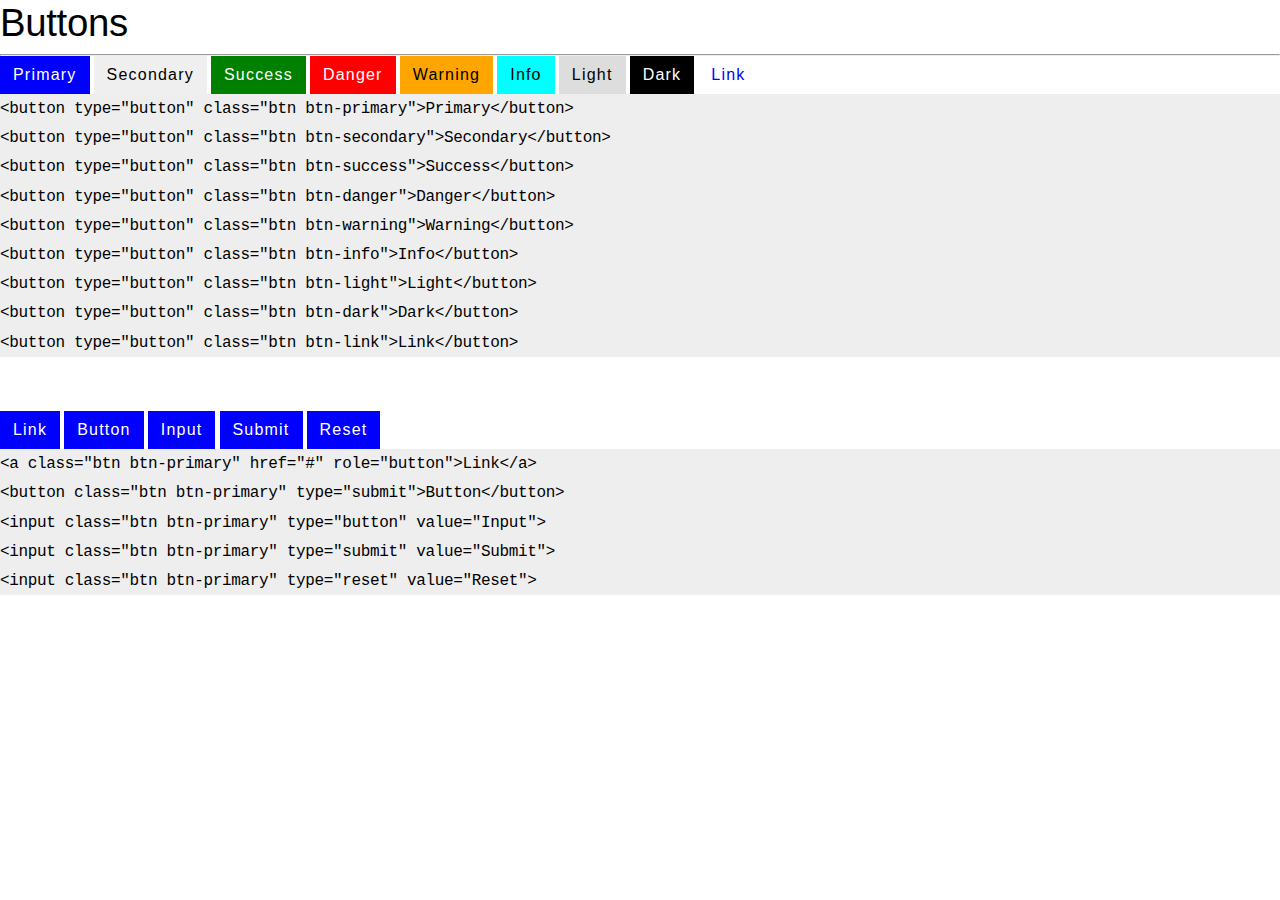
<file: index.html>
<!DOCTYPE html>
<html lang="en">
<head>
  <meta charset="UTF-8">
  <meta name="viewport" content="width=device-width, initial-scale=1.0">
  <title>Document</title>
  <link rel="stylesheet" href="./src/css/main.css">
</head>
<body>
  
  <div>
    <h1>Buttons</h1>
    <hr>

    <button type="button" class="btn btn-primary">Primary</button>
    <button type="button" class="btn btn-secondary">Secondary</button>
    <button type="button" class="btn btn-success">Success</button>
    <button type="button" class="btn btn-danger">Danger</button>
    <button type="button" class="btn btn-warning">Warning</button>
    <button type="button" class="btn btn-info">Info</button>
    <button type="button" class="btn btn-light">Light</button>
    <button type="button" class="btn btn-dark">Dark</button>
  
    <button type="button" class="btn btn-link">Link</button>
    
    <br>
    <div style="background-color: #eee">
      <code>
        &lt;button type="button" class="btn btn-primary">Primary&lt;/button><br>
        &lt;button type="button" class="btn btn-secondary">Secondary&lt;/button><br>
        &lt;button type="button" class="btn btn-success">Success&lt;/button><br>
        &lt;button type="button" class="btn btn-danger">Danger&lt;/button><br>
        &lt;button type="button" class="btn btn-warning">Warning&lt;/button><br>
        &lt;button type="button" class="btn btn-info">Info&lt;/button><br>
        &lt;button type="button" class="btn btn-light">Light&lt;/button><br>
        &lt;button type="button" class="btn btn-dark">Dark&lt;/button><br>
        &lt;button type="button" class="btn btn-link">Link&lt;/button>
      </code>
    </div>
    
    <br>
    <br>

    <a class="btn btn-primary" href="#" role="button">Link</a>
    <button class="btn btn-primary" type="submit">Button</button>
    <input class="btn btn-primary" type="button" value="Input">
    <input class="btn btn-primary" type="submit" value="Submit">
    <input class="btn btn-primary" type="reset" value="Reset">
    <div style="background-color: #eee">
      <code>
        &lt;a class="btn btn-primary" href="#" role="button">Link&lt;/a><br>
        &lt;button class="btn btn-primary" type="submit">Button&lt;/button><br>
        &lt;input class="btn btn-primary" type="button" value="Input"><br>
        &lt;input class="btn btn-primary" type="submit" value="Submit"><br>
        &lt;input class="btn btn-primary" type="reset" value="Reset">
      </code>
    </div>
    
  </div>  

</body>
</html>
</file>
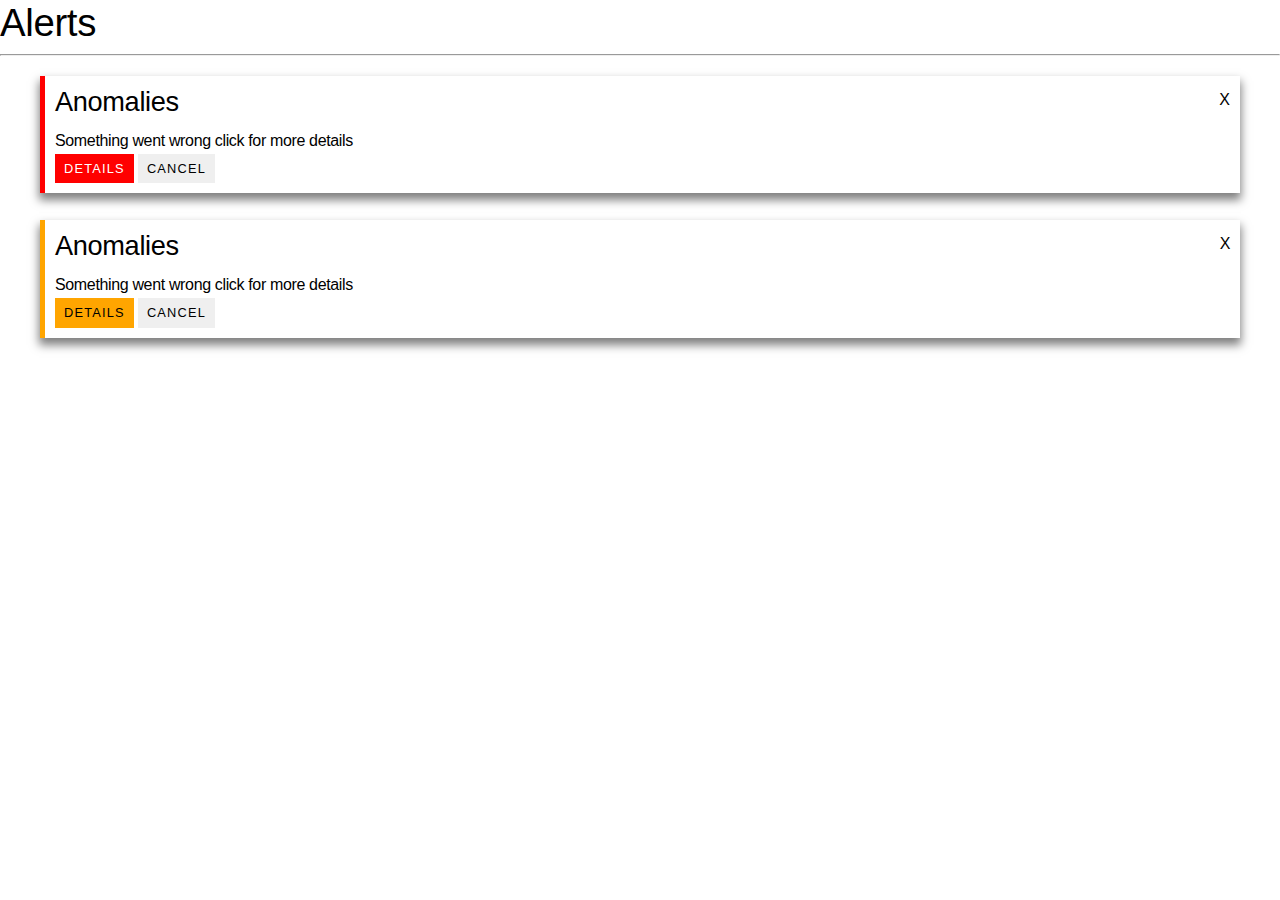
<file: alerts.html>
<!DOCTYPE html>
<html lang="en">
<head>
  <meta charset="UTF-8">
  <meta name="viewport" content="width=device-width, initial-scale=1.0">
  <title>Document</title>
  <link rel="stylesheet" href="./src/css/main.css">
  <script
  src="https://code.jquery.com/jquery-3.5.1.min.js"
  integrity="sha256-9/aliU8dGd2tb6OSsuzixeV4y/faTqgFtohetphbbj0="
  crossorigin="anonymous"></script>
  <script src="src/js/main.js"></script>
</head>
<body>
  
  <div>
    <h1>Alerts</h1>
    <hr>

    <div style="margin: 20px 40px">
      <div class="alert alert--danger">
        <div class="alert__title">
          <h3>Anomalies</h3>
          <div>
            <button class="alert__exit" href="">X</button>
          </div>
        </div>
        <p>Something went wrong click for more details</p>
        <button class="btn btn-danger btn--sm">DETAILS</button>
        <button class="btn btn--sm">CANCEL</button>
      </div>
      
      <br>

      <div class="alert alert--warning">
        <div class="alert__title">
          <h3>Anomalies</h3>
          <div>
            <a class="alert__exit" href="">X</a>
          </div>
        </div>
        <p>Something went wrong click for more details</p>
        <button class="btn btn-warning btn--sm">DETAILS</button>
        <button class="btn btn--sm">CANCEL</button>
      </div>
    </div>
  </div>

</body>
</html>
</file>
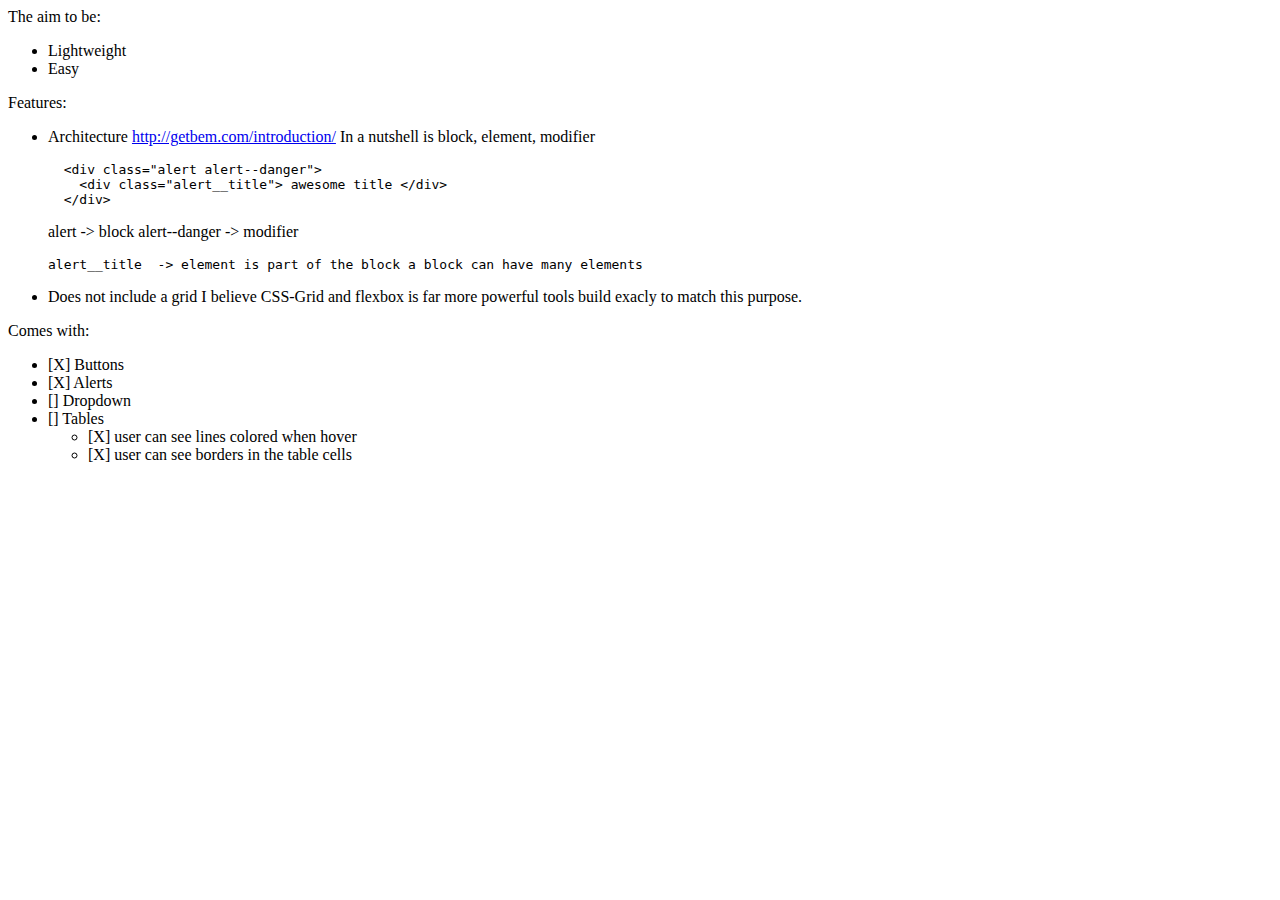
<file: Readme.html>
<html>
      <head>
        <meta charset="UTF-8">
        <title>Readme.md</title>
      </head>
      <body>
        <p>The aim to be:</p>
<ul>
<li>Lightweight </li>
<li>Easy</li>
</ul>
<p>Features:</p>
<ul>
<li><p>Architecture <a href="http://getbem.com/introduction/">http://getbem.com/introduction/</a>
In a nutshell is block, element, modifier</p>
<pre><code class="lang-html">  &lt;div class=&quot;alert alert--danger&quot;&gt;
    &lt;div class=&quot;alert__title&quot;&gt; awesome title &lt;/div&gt;
  &lt;/div&gt;
</code></pre>
<p>alert -&gt; block
  alert--danger -&gt; modifier </p>
<pre><code>alert__title  -&gt; element is part of the block a block can have many elements
</code></pre></li>
<li><p>Does not include a grid I believe CSS-Grid and flexbox is far more powerful tools build exacly to match this purpose.</p>
</li>
</ul>
<p>Comes with:</p>
<ul>
<li>[X] Buttons</li>
<li>[X] Alerts</li>
<li>[] Dropdown</li>
<li>[] Tables<ul>
<li>[X] user can see lines colored when hover</li>
<li>[X] user can see borders in the table cells</li>
</ul>
</li>
</ul>

      </body>
    </html>
</file>
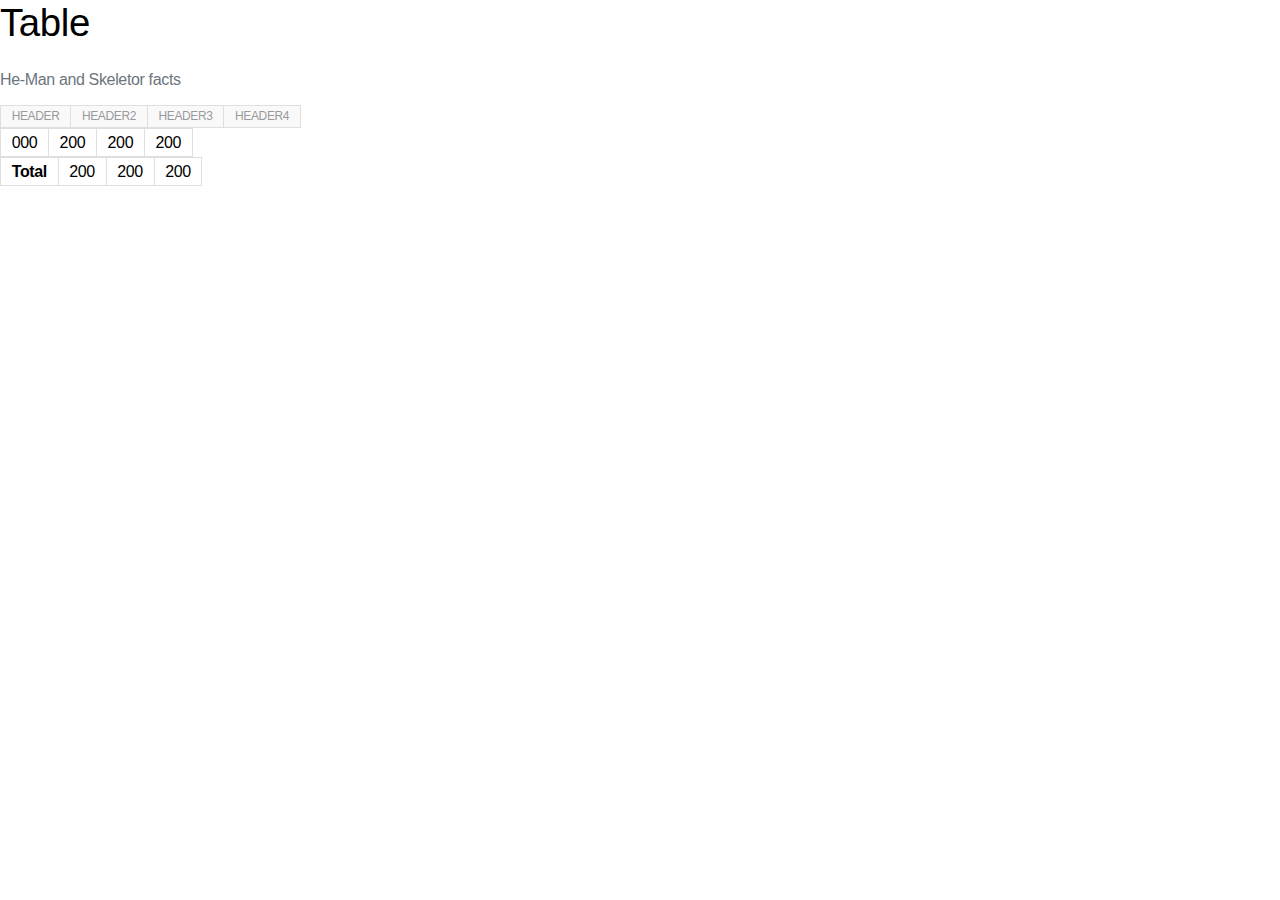
<file: tables.html>
<!DOCTYPE html>
<html lang="en">
<head>
  <meta charset="UTF-8">
  <meta name="viewport" content="width=device-width, initial-scale=1.0">
  <title>Document</title>
  <link rel="stylesheet" href="./src/css/main.css">
</head>
<body>
  <div>
    <h1>Table</h1>

    <table class="table table--bordered table--hover table--mode-grid">
      <caption>He-Man and Skeletor facts</caption>
      <thead>
        <tr>
          <th>Header</th>
          <th>Header2</th>
          <th>Header3</th>
          <th>Header4</th>
        </tr>
      </thead>
      <tbody>
        <tr>
          <td>000</td>
          <td>200</td>
          <td>200</td>
          <td>200</td>
        </tr>
      </tbody>
      <tfoot>
        <tr>
          <th>Total</th>
          <td>200</td>
          <td>200</td>
          <td>200</td>
        </tr>
      </tfoot>
    </table>
  </div>  
</body>
</html>
</file>
<file: src/css/main.css>
/**
 * Resets all browsers settings to a generic default
 * it combines reset.css with normalize to create
 * a generic normalized however it may not affect 
 * every single browser mainly focus on the most popular ones
 */
* {
  margin: 0;
  padding: 0;
  -webkit-box-sizing: inherit;
  box-sizing: inherit; }

body {
  -webkit-box-sizing: border-box;
  box-sizing: border-box;
  margin: 0;
  -webkit-font-smoothing: antialiased;
  -moz-osx-font-smoothing: grayscale;
  font-family: 'inspira','Helvetica Neue',Helvetica,Arial,sans-serif;
  -webkit-text-size-adjust: 100%;
  -ms-text-size-adjust: 100%;
  -moz-text-size-adjust: 100%;
  text-size-adjust: 100%;
  line-height: 1.47059;
  font-weight: 400;
  letter-spacing: -.022rem;
  line-height: 1.7; }

html, body {
  height: 100%;
  font-size: 1rem; }

article, aside, figcaption, figure, footer, header, hgroup, main, nav, section {
  display: block; }

[tabindex="-1"]:focus {
  outline: 0 !important; }

hr {
  -webkit-box-sizing: content-box;
  box-sizing: content-box;
  height: 0;
  overflow: visible; }

h1, h2, h3, h4, h5, h6 {
  margin-top: 0;
  margin-bottom: 0.5rem; }

abbr[title],
abbr[data-original-title] {
  text-decoration: underline;
  -webkit-text-decoration: underline dotted;
  text-decoration: underline dotted;
  cursor: help;
  border-bottom: 0;
  -webkit-text-decoration-skip-ink: none;
  text-decoration-skip-ink: none; }

address {
  margin-bottom: 1rem;
  font-style: normal;
  line-height: inherit; }

ol,
ul,
dl {
  padding-left: 40px;
  margin-top: 0;
  margin-bottom: 1rem; }

ol ol,
ul ul,
ol ul,
ul ol {
  margin-bottom: 0; }

dt {
  font-weight: 700; }

dd {
  margin-bottom: .5rem;
  margin-left: 0; }

blockquote {
  margin: 0 0 1rem; }

b,
strong {
  font-weight: bolder; }

small {
  font-size: 80%; }

sub,
sup {
  position: relative;
  font-size: 75%;
  line-height: 0;
  vertical-align: baseline; }

sub {
  bottom: -.25rem; }

sup {
  top: -.5rem; }

a {
  color: #4183c4;
  cursor: pointer;
  text-decoration: none;
  background-color: transparent; }

a:hover {
  text-decoration: underline; }

a:not([href]):not([tabindex]):focus {
  outline: 0; }

pre,
code,
kbd,
samp {
  font-family: SFMono-Regular, Menlo, Monaco, Consolas, "Liberation Mono", "Courier New", monospace;
  font-size: 1rem; }

pre {
  margin-top: 0;
  margin-bottom: 1rem;
  overflow: auto; }

figure {
  margin: 0 0 1rem; }

img {
  vertical-align: middle;
  border-style: none; }

svg {
  overflow: hidden;
  vertical-align: middle; }

table {
  border-collapse: collapse; }

caption {
  padding-top: 0.75rem;
  padding-bottom: 0.75rem;
  color: #6c757d;
  text-align: left;
  caption-side: bottom; }

th {
  text-align: inherit; }

label {
  display: inline-block;
  margin-bottom: 0.5rem; }

button {
  border-radius: 0;
  background-color: #EFEFEF; }

button:focus {
  outline: 1px dotted;
  outline: 5px auto -webkit-focus-ring-color; }

input,
button,
select,
optgroup,
textarea {
  margin: 0;
  font-family: inherit;
  font-size: inherit;
  line-height: inherit; }

button,
input {
  overflow: visible; }

button,
select {
  text-transform: none; }

select {
  word-wrap: normal;
  border-radius: 0px !important; }

button,
[type="button"],
[type="reset"],
[type="submit"] {
  -webkit-appearance: button; }

button:not(:disabled),
[type="button"]:not(:disabled),
[type="reset"]:not(:disabled),
[type="submit"]:not(:disabled) {
  cursor: pointer; }

button::-moz-focus-inner,
[type="button"]::-moz-focus-inner,
[type="reset"]::-moz-focus-inner,
[type="submit"]::-moz-focus-inner {
  padding: 0;
  border-style: none; }

input[type="radio"],
input[type="checkbox"] {
  -webkit-box-sizing: border-box;
  box-sizing: border-box;
  padding: 0; }

input[type="date"],
input[type="time"],
input[type="datetime-local"],
input[type="month"] {
  -webkit-appearance: listbox; }

textarea {
  overflow: auto;
  resize: vertical; }

fieldset {
  min-width: 0;
  padding: 0;
  margin: 0;
  border: 0; }

legend {
  display: block;
  width: 100%;
  max-width: 100%;
  padding: 0;
  margin-bottom: .5rem;
  font-size: 1.5rem;
  line-height: inherit;
  color: inherit;
  white-space: normal; }

progress {
  vertical-align: baseline; }

[type="number"]::-webkit-inner-spin-button,
[type="number"]::-webkit-outer-spin-button {
  height: auto; }

[type="search"] {
  outline-offset: -2px;
  -webkit-appearance: none; }

[type="search"]::-webkit-search-decoration {
  -webkit-appearance: none; }

::-webkit-file-upload-button {
  font: inherit;
  -webkit-appearance: button; }

output {
  display: inline-block; }

summary {
  display: list-itrem;
  cursor: pointer; }

tremplate {
  display: none; }

[hidden] {
  display: none !important; }

h1, h2, h3, h4, h5, h6,
.h1, .h2, .h3, .h4, .h5, .h6 {
  margin-bottom: 0.5rem;
  font-weight: 500;
  line-height: 1.2; }

h1 {
  font-size: 2.4rem; }

h2 {
  font-size: 1.9rem; }

h3 {
  font-size: 1.7rem; }

h4 {
  font-size: 1.4rem; }

h5 {
  font-size: 1rem; }

h6 {
  font-size: 0.6rem; }

p, label {
  font-size: 1rem;
  margin-top: 0; }

.bold {
  font-family: 'inspira-bold', Arial, Helvetica;
  font-weight: 900; }

.regular {
  font-weight: 400; }

.italic {
  font-family: 'inspira-italic', Courier, monospace;
  font-style: italic; }

.caps {
  text-transform: uppercase; }

.text-left {
  text-align: left; }

.text-right {
  text-align: right; }

.center {
  text-align: center; }

.text-center {
  text-align: center; }

.requiredField {
  font-weight: 600; }

.form-control:focus {
  -webkit-box-shadow: 0 0 1px 1px rgba(65, 131, 196, 0.9) !important;
  box-shadow: 0 0 1px 1px rgba(65, 131, 196, 0.9) !important; }

.form-group {
  display: -ms-grid;
  display: grid;
  margin-bottom: 1rem;
  padding-bottom: 25px;
  border-bottom: 1px solid #eee;
  -ms-grid-columns: 176px 1fr;
  grid-template-columns: 176px 1fr; }
  .form-group input {
    max-width: 20rem; }

.alert {
  border-left: 5px solid red;
  padding: 10px;
  -webkit-box-shadow: 0 6px 9px 1px rgba(0, 0, 0, 0.5);
  box-shadow: 0 6px 9px 1px rgba(0, 0, 0, 0.5); }
  .alert__title {
    display: -webkit-box;
    display: -ms-flexbox;
    display: flex;
    -webkit-box-pack: justify;
    -ms-flex-pack: justify;
    justify-content: space-between; }
  .alert__exit {
    color: black;
    background: white;
    border: none; }
    .alert__exit:hover {
      text-decoration: none; }
  .alert--warning {
    border-left: 5px solid orange; }

.btn {
  display: inline-block;
  -webkit-user-select: none;
  -moz-user-select: none;
  -ms-user-select: none;
  user-select: none;
  border: 1px solid transparent;
  padding: .375rem .75rem;
  font-size: 1rem;
  line-height: 1.5;
  vertical-align: middle;
  cursor: pointer;
  border-radius: 0 !important;
  font-weight: 400;
  letter-spacing: 1.2px;
  text-align: center;
  white-space: nowrap;
  margin: 0;
  text-decoration: none;
  -webkit-transition: color .15s ease-in-out, background-color .15s ease-in-out, border-color .15s ease-in-out, -webkit-box-shadow .15s ease-in-out;
  transition: color .15s ease-in-out, background-color .15s ease-in-out, border-color .15s ease-in-out, -webkit-box-shadow .15s ease-in-out;
  -o-transition: color .15s ease-in-out, background-color .15s ease-in-out, border-color .15s ease-in-out, box-shadow .15s ease-in-out;
  transition: color .15s ease-in-out, background-color .15s ease-in-out, border-color .15s ease-in-out, box-shadow .15s ease-in-out;
  transition: color .15s ease-in-out, background-color .15s ease-in-out, border-color .15s ease-in-out, box-shadow .15s ease-in-out, -webkit-box-shadow .15s ease-in-out; }
  .btn:focus, .btn.focus {
    outline: 0; }
  .btn-primary {
    color: white;
    background-color: blue;
    border-color: blue; }
    .btn-primary:hover {
      color: white;
      background-color: #0000d9;
      border-color: #0000cc; }
    .btn-primary:focus, .btn-primary.focus {
      -webkit-box-shadow: 0 0 0 0.2rem rgba(0, 0, 255, 0.5);
      box-shadow: 0 0 0 0.2rem rgba(0, 0, 255, 0.5); }
    .btn-primary.disabled, .btn-primary:disabled {
      color: white;
      background-color: blue;
      border-color: blue; }
    .btn-primary:not(:disabled):not(.disabled):active, .btn-primary:not(:disabled):not(.disabled).active,
    .show > .btn-primary.dropdown-toggle {
      color: white;
      background-color: #0000cc;
      border-color: #0000bf; }
      .btn-primary:not(:disabled):not(.disabled):active:focus, .btn-primary:not(:disabled):not(.disabled).active:focus,
      .show > .btn-primary.dropdown-toggle:focus {
        -webkit-box-shadow: 0 0 0 0.2rem rgba(0, 0, 255, 0.5);
        box-shadow: 0 0 0 0.2rem rgba(0, 0, 255, 0.5); }
  .btn-success {
    color: white;
    background-color: green;
    border-color: green; }
    .btn-success:hover {
      color: white;
      background-color: #005a00;
      border-color: #004d00; }
    .btn-success:focus, .btn-success.focus {
      -webkit-box-shadow: 0 0 0 0.2rem rgba(0, 128, 0, 0.5);
      box-shadow: 0 0 0 0.2rem rgba(0, 128, 0, 0.5); }
    .btn-success.disabled, .btn-success:disabled {
      color: white;
      background-color: green;
      border-color: green; }
    .btn-success:not(:disabled):not(.disabled):active, .btn-success:not(:disabled):not(.disabled).active,
    .show > .btn-success.dropdown-toggle {
      color: white;
      background-color: #004d00;
      border-color: #004000; }
      .btn-success:not(:disabled):not(.disabled):active:focus, .btn-success:not(:disabled):not(.disabled).active:focus,
      .show > .btn-success.dropdown-toggle:focus {
        -webkit-box-shadow: 0 0 0 0.2rem rgba(0, 128, 0, 0.5);
        box-shadow: 0 0 0 0.2rem rgba(0, 128, 0, 0.5); }
  .btn-danger {
    color: white;
    background-color: red;
    border-color: red; }
    .btn-danger:hover {
      color: white;
      background-color: #d90000;
      border-color: #cc0000; }
    .btn-danger:focus, .btn-danger.focus {
      -webkit-box-shadow: 0 0 0 0.2rem rgba(255, 0, 0, 0.5);
      box-shadow: 0 0 0 0.2rem rgba(255, 0, 0, 0.5); }
    .btn-danger.disabled, .btn-danger:disabled {
      color: white;
      background-color: red;
      border-color: red; }
    .btn-danger:not(:disabled):not(.disabled):active, .btn-danger:not(:disabled):not(.disabled).active,
    .show > .btn-danger.dropdown-toggle {
      color: white;
      background-color: #cc0000;
      border-color: #bf0000; }
      .btn-danger:not(:disabled):not(.disabled):active:focus, .btn-danger:not(:disabled):not(.disabled).active:focus,
      .show > .btn-danger.dropdown-toggle:focus {
        -webkit-box-shadow: 0 0 0 0.2rem rgba(255, 0, 0, 0.5);
        box-shadow: 0 0 0 0.2rem rgba(255, 0, 0, 0.5); }
  .btn-warning {
    color: black;
    background-color: orange;
    border-color: orange; }
    .btn-warning:hover {
      color: white;
      background-color: #d98c00;
      border-color: #cc8400; }
    .btn-warning:focus, .btn-warning.focus {
      -webkit-box-shadow: 0 0 0 0.2rem rgba(255, 165, 0, 0.5);
      box-shadow: 0 0 0 0.2rem rgba(255, 165, 0, 0.5); }
    .btn-warning.disabled, .btn-warning:disabled {
      color: black;
      background-color: orange;
      border-color: orange; }
    .btn-warning:not(:disabled):not(.disabled):active, .btn-warning:not(:disabled):not(.disabled).active,
    .show > .btn-warning.dropdown-toggle {
      color: white;
      background-color: #cc8400;
      border-color: #bf7c00; }
      .btn-warning:not(:disabled):not(.disabled):active:focus, .btn-warning:not(:disabled):not(.disabled).active:focus,
      .show > .btn-warning.dropdown-toggle:focus {
        -webkit-box-shadow: 0 0 0 0.2rem rgba(255, 165, 0, 0.5);
        box-shadow: 0 0 0 0.2rem rgba(255, 165, 0, 0.5); }
  .btn-info {
    color: black;
    background-color: aqua;
    border-color: aqua; }
    .btn-info:hover {
      color: black;
      background-color: #00d9d9;
      border-color: #00cccc; }
    .btn-info:focus, .btn-info.focus {
      -webkit-box-shadow: 0 0 0 0.2rem rgba(0, 255, 255, 0.5);
      box-shadow: 0 0 0 0.2rem rgba(0, 255, 255, 0.5); }
    .btn-info.disabled, .btn-info:disabled {
      color: black;
      background-color: aqua;
      border-color: aqua; }
    .btn-info:not(:disabled):not(.disabled):active, .btn-info:not(:disabled):not(.disabled).active,
    .show > .btn-info.dropdown-toggle {
      color: white;
      background-color: #00cccc;
      border-color: #00bfbf; }
      .btn-info:not(:disabled):not(.disabled):active:focus, .btn-info:not(:disabled):not(.disabled).active:focus,
      .show > .btn-info.dropdown-toggle:focus {
        -webkit-box-shadow: 0 0 0 0.2rem rgba(0, 255, 255, 0.5);
        box-shadow: 0 0 0 0.2rem rgba(0, 255, 255, 0.5); }
  .btn-light {
    color: black;
    background-color: #ddd;
    border-color: #ddd; }
    .btn-light:hover {
      color: black;
      background-color: #cacaca;
      border-color: #c4c4c4; }
    .btn-light:focus, .btn-light.focus {
      -webkit-box-shadow: 0 0 0 0.2rem rgba(221, 221, 221, 0.5);
      box-shadow: 0 0 0 0.2rem rgba(221, 221, 221, 0.5); }
    .btn-light.disabled, .btn-light:disabled {
      color: black;
      background-color: #ddd;
      border-color: #ddd; }
    .btn-light:not(:disabled):not(.disabled):active, .btn-light:not(:disabled):not(.disabled).active,
    .show > .btn-light.dropdown-toggle {
      color: black;
      background-color: #c4c4c4;
      border-color: #bdbdbd; }
      .btn-light:not(:disabled):not(.disabled):active:focus, .btn-light:not(:disabled):not(.disabled).active:focus,
      .show > .btn-light.dropdown-toggle:focus {
        -webkit-box-shadow: 0 0 0 0.2rem rgba(221, 221, 221, 0.5);
        box-shadow: 0 0 0 0.2rem rgba(221, 221, 221, 0.5); }
  .btn-dark {
    color: white;
    background-color: black;
    border-color: black; }
    .btn-dark:hover {
      color: white;
      background-color: black;
      border-color: black; }
    .btn-dark:focus, .btn-dark.focus {
      -webkit-box-shadow: 0 0 0 0.2rem rgba(0, 0, 0, 0.5);
      box-shadow: 0 0 0 0.2rem rgba(0, 0, 0, 0.5); }
    .btn-dark.disabled, .btn-dark:disabled {
      color: white;
      background-color: black;
      border-color: black; }
    .btn-dark:not(:disabled):not(.disabled):active, .btn-dark:not(:disabled):not(.disabled).active,
    .show > .btn-dark.dropdown-toggle {
      color: white;
      background-color: black;
      border-color: black; }
      .btn-dark:not(:disabled):not(.disabled):active:focus, .btn-dark:not(:disabled):not(.disabled).active:focus,
      .show > .btn-dark.dropdown-toggle:focus {
        -webkit-box-shadow: 0 0 0 0.2rem rgba(0, 0, 0, 0.5);
        box-shadow: 0 0 0 0.2rem rgba(0, 0, 0, 0.5); }
  .btn--sm {
    font-size: .8rem;
    padding: .25rem .5rem;
    line-height: 1.5;
    border-radius: .2rem; }
  .btn-link {
    background-color: transparent;
    color: blue; }
    .btn-link:hover {
      text-decoration: underline;
      color: #0000b3; }

.table {
  width: 100%; }
  .table thead tr th, .table thead tr td, .table tbody tr th, .table tbody tr td, .table tfoot tr th, .table tfoot tr td {
    padding-left: .66667rem;
    padding-right: .66667rem; }
  .table thead tr {
    background-color: #F9F9F9; }
    .table thead tr th, .table thead tr td {
      border: 1px solid #DFDFDF;
      text-align: left;
      vertical-align: bottom;
      font-size: 12px;
      font-weight: normal;
      color: #999;
      text-transform: uppercase; }
  .table--bordered tfoot tr th, .table--bordered tfoot tr td, .table--bordered thead tr th, .table--bordered thead tr td, .table--bordered tbody tr th, .table--bordered tbody tr td {
    border: 1px solid #DFDFDF; }
  .table--hover tfoot tr:hover, .table--hover tbody tr:hover {
    background-color: #ffd; }
  .table--large thead tr td, .table--large thead tr th, .table--large tbody tr td, .table--large tbody tr th, .table--large tfoot tr td, .table--large tfoot tr th {
    padding: 12px; }
  .table--sm thead tr td, .table--sm thead tr th, .table--sm tbody tr td, .table--sm tbody tr th, .table--sm tfoot tr td, .table--sm tfoot tr th {
    padding-left: .33333rem;
    padding-right: .33333rem; }
  .table--mode-grid {
    display: -ms-grid;
    display: grid;
    min-width: 100%;
    -ms-grid-columns: 1fr;
    grid-template-columns: 1fr; }
</file>
